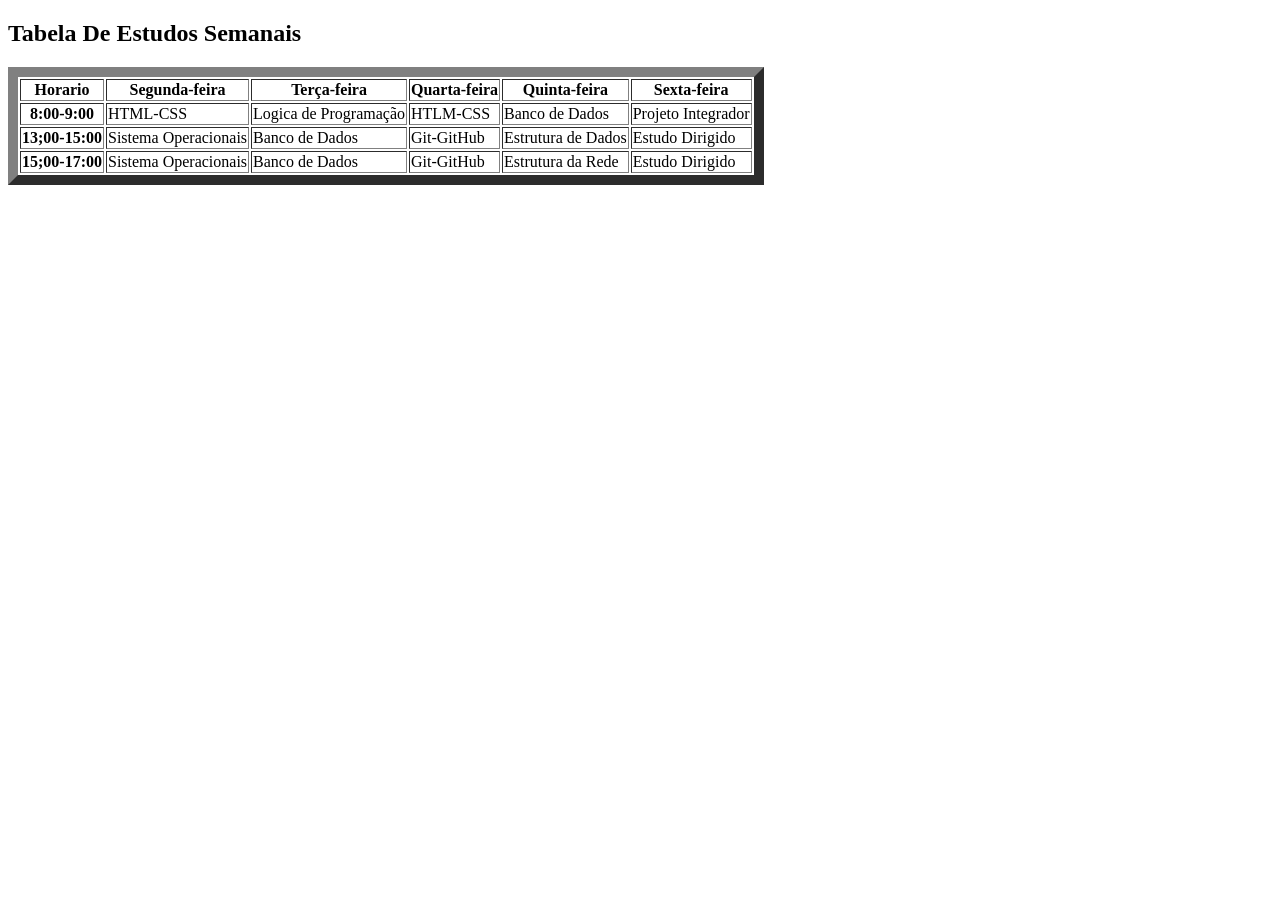
<file: Tabela 1/index.html>
<!DOCTYPE html>
<html lang="en">
<head>
    <meta charset="UTF-8">
    <meta name="viewport" content="width=device-width, initial-scale=1.0">
    <title>tabela</title>
</head>
<body>
<h2>Tabela De Estudos Semanais</h2>
<table border = "10">

<tr>

<th>Horario</th>
<th>Segunda-feira</th>
<th>Terça-feira</th>
<th>Quarta-feira</th>
<th>Quinta-feira</th>
<th>Sexta-feira</th>
</tr>
<thead>
<tbody>
<tr>
<th>8:00-9:00</th>
<td>HTML-CSS</td>
<td>Logica de Programação</td>
<td>HTLM-CSS</td>
<td>Banco de Dados</td>
<td>Projeto Integrador</td>
</tr>

<tr>
<th>13;00-15:00</th>
<td>Sistema Operacionais</td>
<td>Banco de Dados</td>
<td>Git-GitHub</td>
<td>Estrutura de Dados</td>
<td>Estudo Dirigido</td>
</tr>
<th>15;00-17:00</th>
<td>Sistema Operacionais</td>
<td>Banco de Dados</td>
<td>Git-GitHub</td>
<td>Estrutura da Rede</td>
<td>Estudo Dirigido</td>





</tr>





</table>







</body>
</html>
</file>
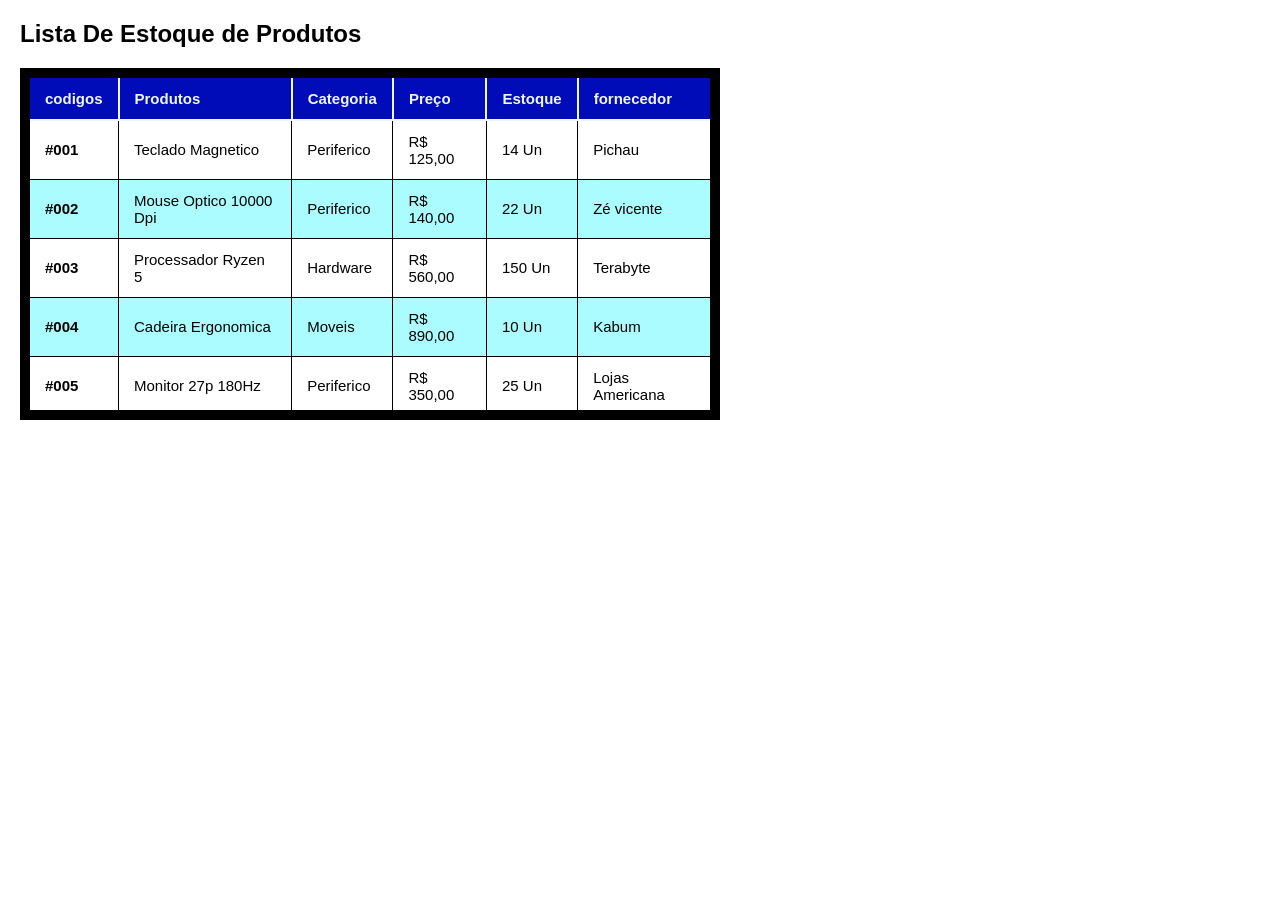
<file: Tabela 2/index.html>
<!DOCTYPE html>
<html lang="en">
<head>
    <meta charset="UTF-8">
    <meta name="viewport" content="width=device-width, initial-scale=1.0">
    <title>Tabela2</title>
    <link rel="stylesheet" href="style.css">
</head>
<body>
    
<h2>Lista De Estoque de Produtos</h2>

<table>
<thead>
<th>codigos</th>
<th>Produtos</th>
<th>Categoria</th>
<th>Preço</th>
<th>Estoque</th>
<th>fornecedor</th>
</tr>
</thead>
<tbody>
<tr>

<th>#001</th>
<td>Teclado Magnetico</td>
<td>Periferico</td>
<td>R$ 125,00 </td>
<td>14 Un</td>
<td>Pichau</td>
</tr>
<tr>




<th>#002</th>
<td>Mouse Optico 10000 Dpi</td>
<td>Periferico</td>
<td>R$ 140,00 </td>
<td>22 Un</td>
<td>Zé vicente</td>
</tr>
<tr>

<th>#003</th>
<td>Processador Ryzen 5</td>
<td>Hardware</td>
<td>R$ 560,00 </td>
<td>150 Un</td>
<td>Terabyte</td>
</tr>
<tr>

<th>#004</th>
<td>Cadeira Ergonomica</td>
<td>Moveis</td>
<td>R$ 890,00 </td>
<td>10 Un</td>
<td>Kabum</td>
</tr>
<tr>

<th>#005</th>
<td>Monitor 27p 180Hz</td>
<td>Periferico</td>
<td>R$ 350,00 </td>
<td>25 Un</td>
<td>Lojas Americana</td>
</tr>
<tr>


</table>







</body>
</html>
</file>
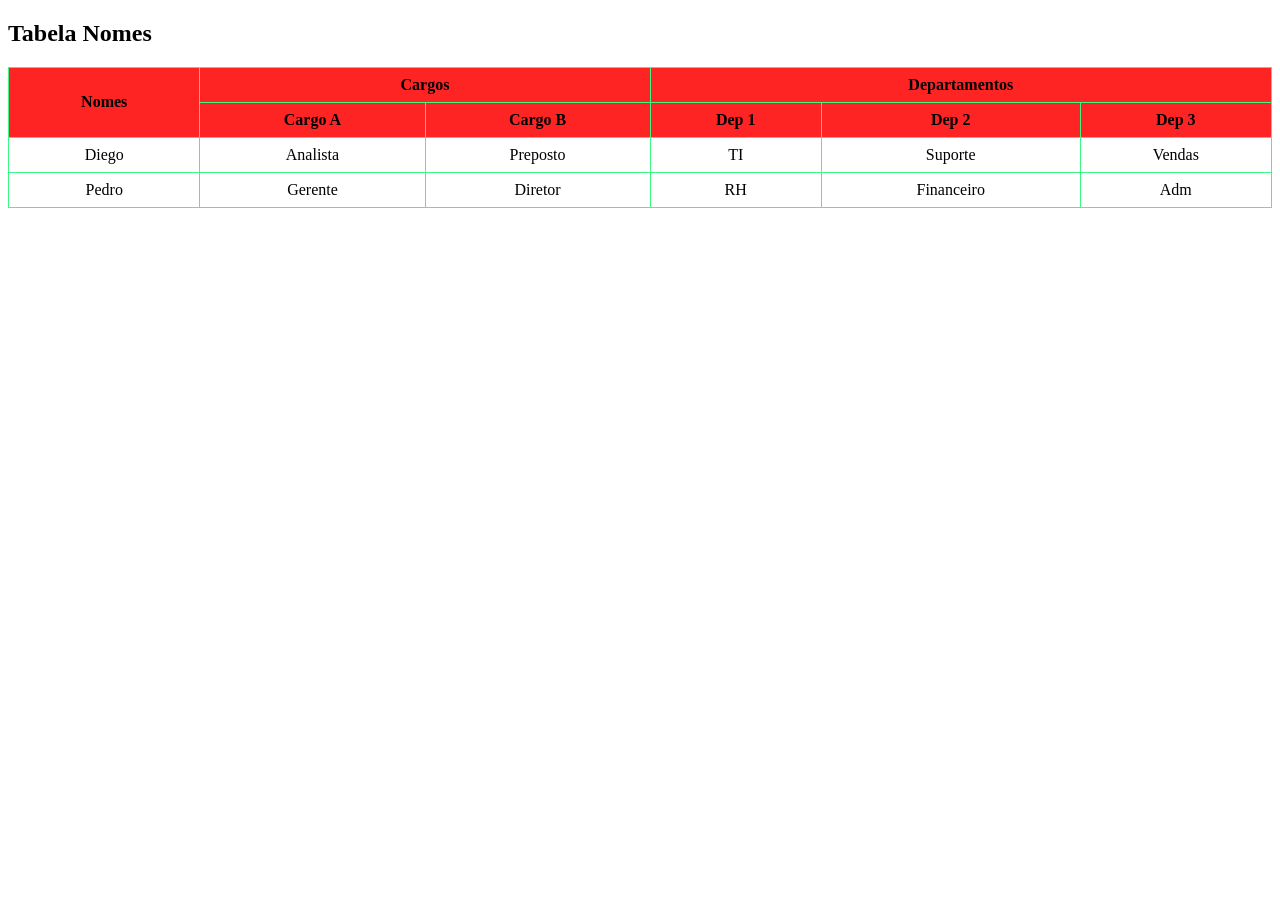
<file: Tabela 4/index.html>
<!DOCTYPE html>
<html lang="pt-BR">
<head>
    <meta charset="UTF-8">
    <meta name="viewport" content="width=device-width, initial-scale=1.0">
    <link rel="stylesheet" href="style.css">
    <title>Tabela4</title>
    <style>
       
    </style>
</head>
<body>

    <h2>Tabela Nomes</h2>

    <table>
        <thead>
            <tr>
                
                <th rowspan="2">Nomes</th>
                <th colspan="2">Cargos</th>
                <th colspan="3">Departamentos</th>
            </tr>
            <tr>
                
                <th>Cargo A</th>
                <th>Cargo B</th>
                <th>Dep 1</th>
                <th>Dep 2</th>
                <th>Dep 3</th>
            </tr>
        </thead>
        <tbody>
            <tr>
                <td>Diego</td>
                <td>Analista</td>
                <td>Preposto</td>
                <td>TI</td>
                <td>Suporte</td>
                <td>Vendas</td>
            </tr>
            <tr>
                <td>Pedro</td>
                <td>Gerente</td>
                <td>Diretor</td>
                <td>RH</td>
                <td>Financeiro</td>
                <td>Adm</td>
            </tr>
        </tbody>
    </table>

</body>
</html>
</file>
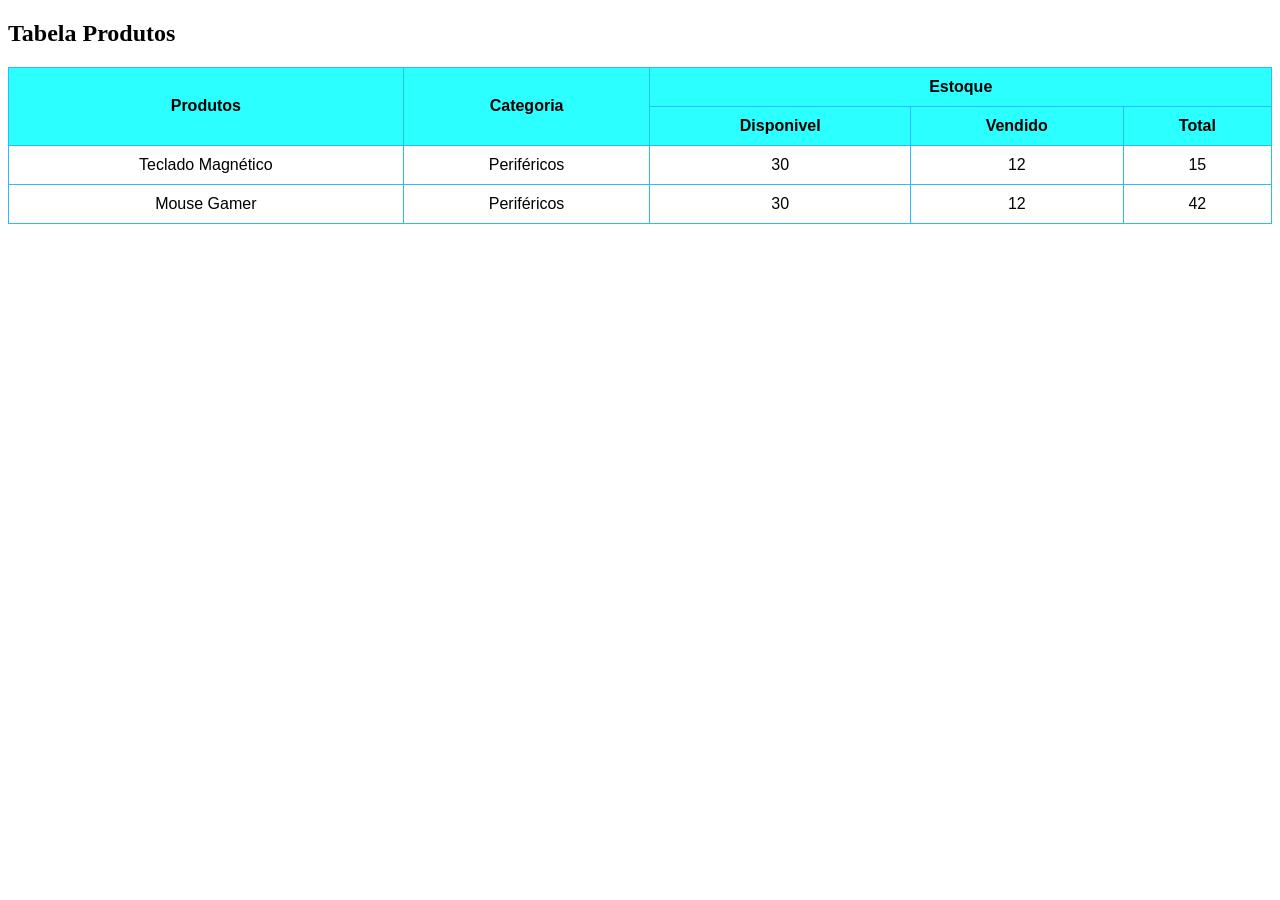
<file: Tabela 5/index.html>
<!DOCTYPE html>
<html lang="pt-br">
<head>
    <meta charset="UTF-8">
    <meta name="viewport" content="width=device-width, initial-scale=1.0">
    <link rel="stylesheet" href="style.css">
    <title>Tabela5</title>
</head>
<body>
    
<h2>Tabela Produtos</h2>

<table>
<thead>
    <tr>
<th rowspan="2">Produtos</th>
<th rowspan="2">Categoria</th>
<th colspan="3">Estoque</th>
</tr>

<tr>

<th>Disponivel</th>
<th>Vendido</th>
<th>Total</th>
</tr>

<tr>
</thead>
<tbody>

<td>Teclado Magnético</td>
<td>Periféricos</td>
<td>30</td>
<td>12</td>
<td>15</td>
</tr>
<tr>

<td>Mouse Gamer</td>
<td>Periféricos</td>
<td>30</td>
<td>12</td>
<td>42</td>
</tr>

</tbody>
</table>





</body>
</html>
</file>
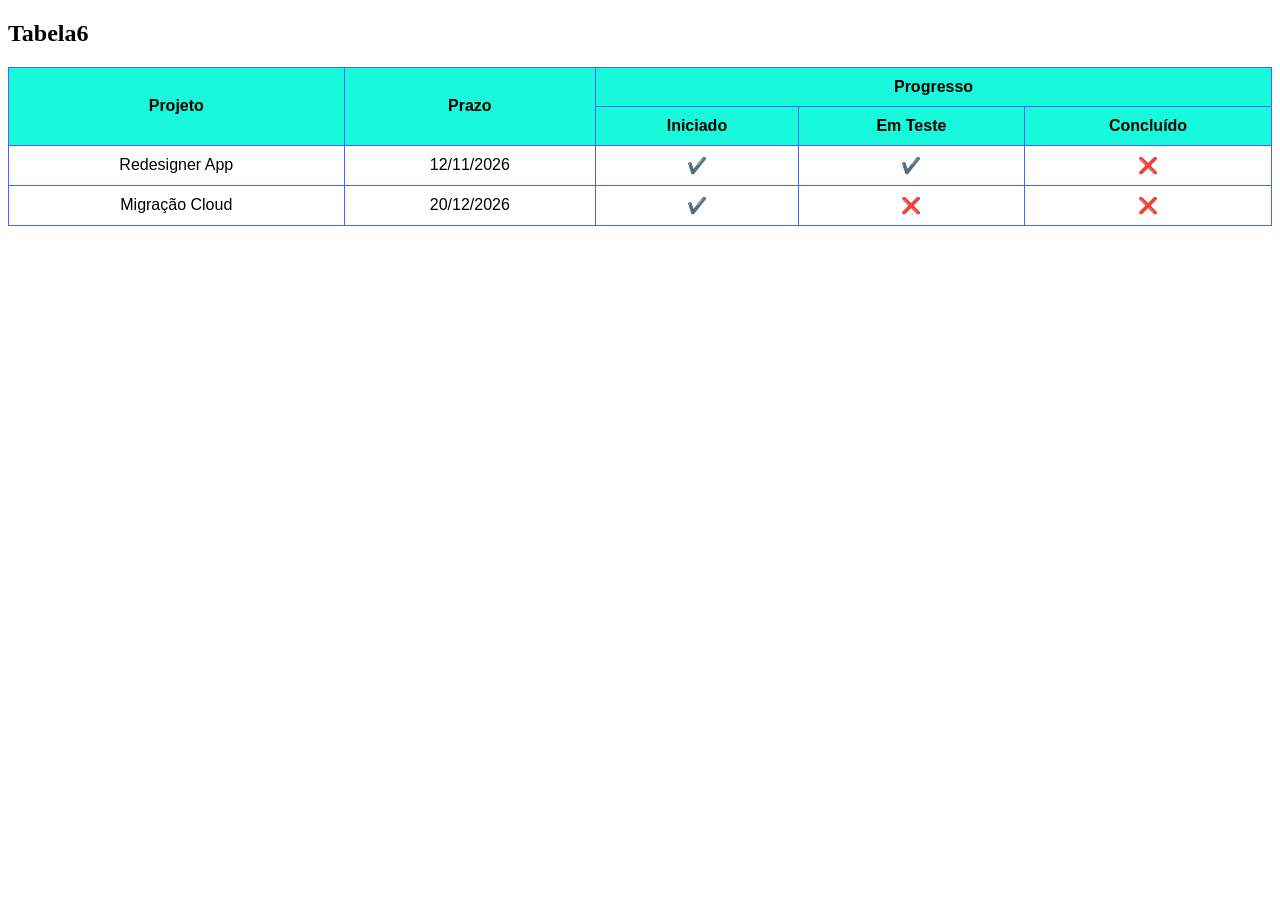
<file: Tabela 6/index.html>
<!DOCTYPE html>
<html lang="pt-br">
<head>
    <meta charset="UTF-8">
    <meta name="viewport" content="width=device-width, initial-scale=1.0">
    <link rel="stylesheet" href="style.css">
    <title>Tabelinha6</title>
    <style>

        
    </style>
</head>
<body>
    
    <h2>Tabela6</h2>

    <table>
        <thead>
            <tr>
               
                <th rowspan="2">Projeto</th>
                <th rowspan="2">Prazo</th>
                <th colspan="3">Progresso</th>
            </tr>
            <tr>
                
                <th>Iniciado</th>
                <th>Em Teste</th>
                <th>Concluído</th>
            </tr>
        </thead>
        <tbody>
            <tr>
                <td>Redesigner App</td>
                <td>12/11/2026</td>
                <td>✔️</td>
                <td>✔️</td>
                <td>❌</td>
            </tr>
            <tr>
                <td>Migração Cloud</td>
                <td>20/12/2026</td>
                <td>✔️</td>
                <td>❌</td>
                <td>❌</td>
            </tr>
        </tbody>
    </table>
    
</body>
</html>
</file>
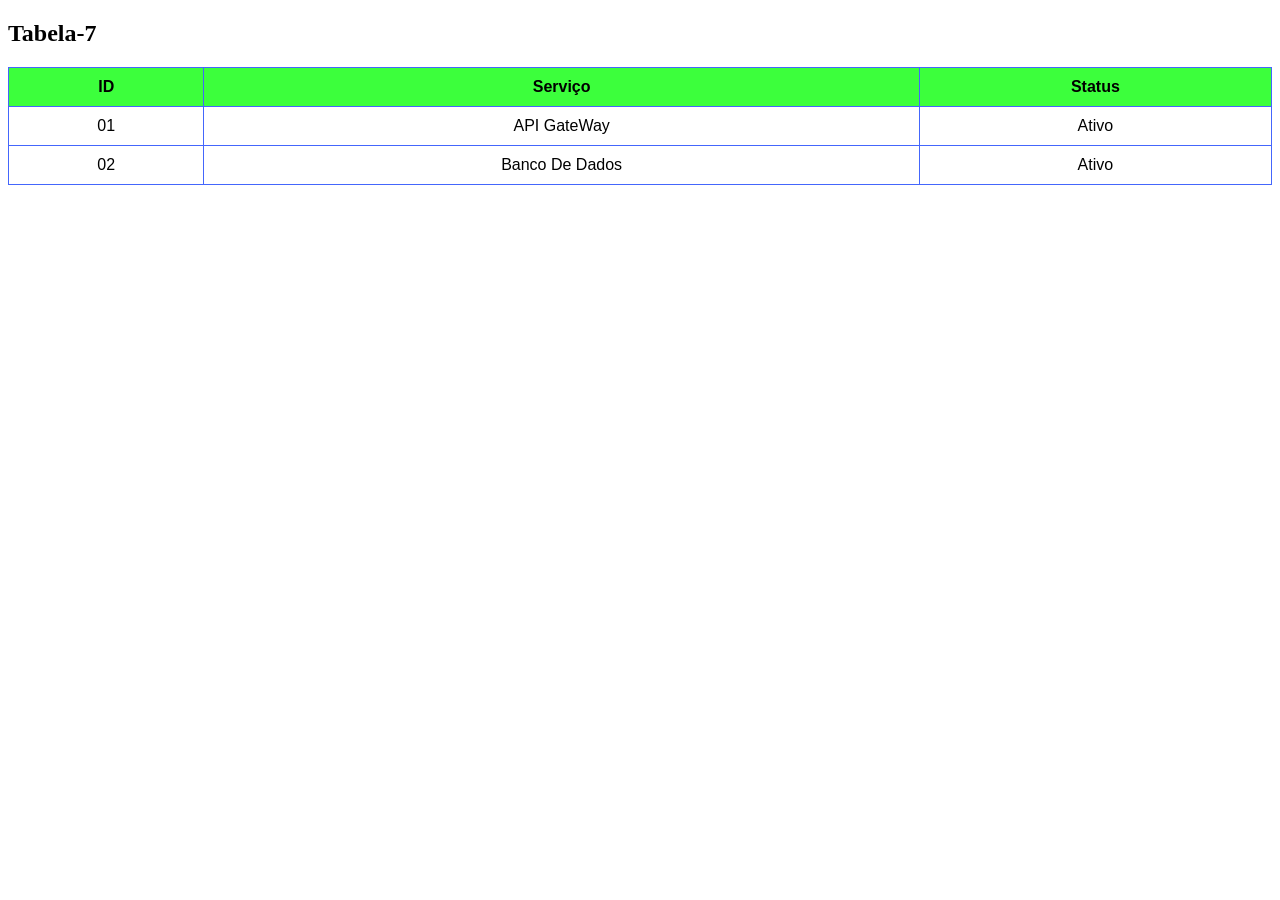
<file: Tabela 7/index.html>
<!DOCTYPE html>
<html lang="pt-br">
<head>
    <meta charset="UTF-8">
    <meta name="viewport" content="width=device-width, initial-scale=1.0">
    <link rel="stylesheet" href="style.css">
    <title>Tabela 7</title>
</head>
<body>

    <h2>Tabela-7</h2>

    <table border="1">
        <thead>
            <tr>
                <th rowspan="2">ID</th>
                <th rowspan="2">Serviço</th>
                <th colspan="3">Status</th> 
            </tr>
            <tr>
            </tr>
        </thead>
        <tbody>
            <tr>
                <td>01</td> 
                <td>API GateWay</td> 
                <td>Ativo</td>
            </tr>

        </thead>
        <tbody>
            <tr>
        <td>02</td> 
          <td>Banco De Dados</td> 
        <td>Ativo</td>



        </tbody>
    </table>

</body>
</html>
</file>
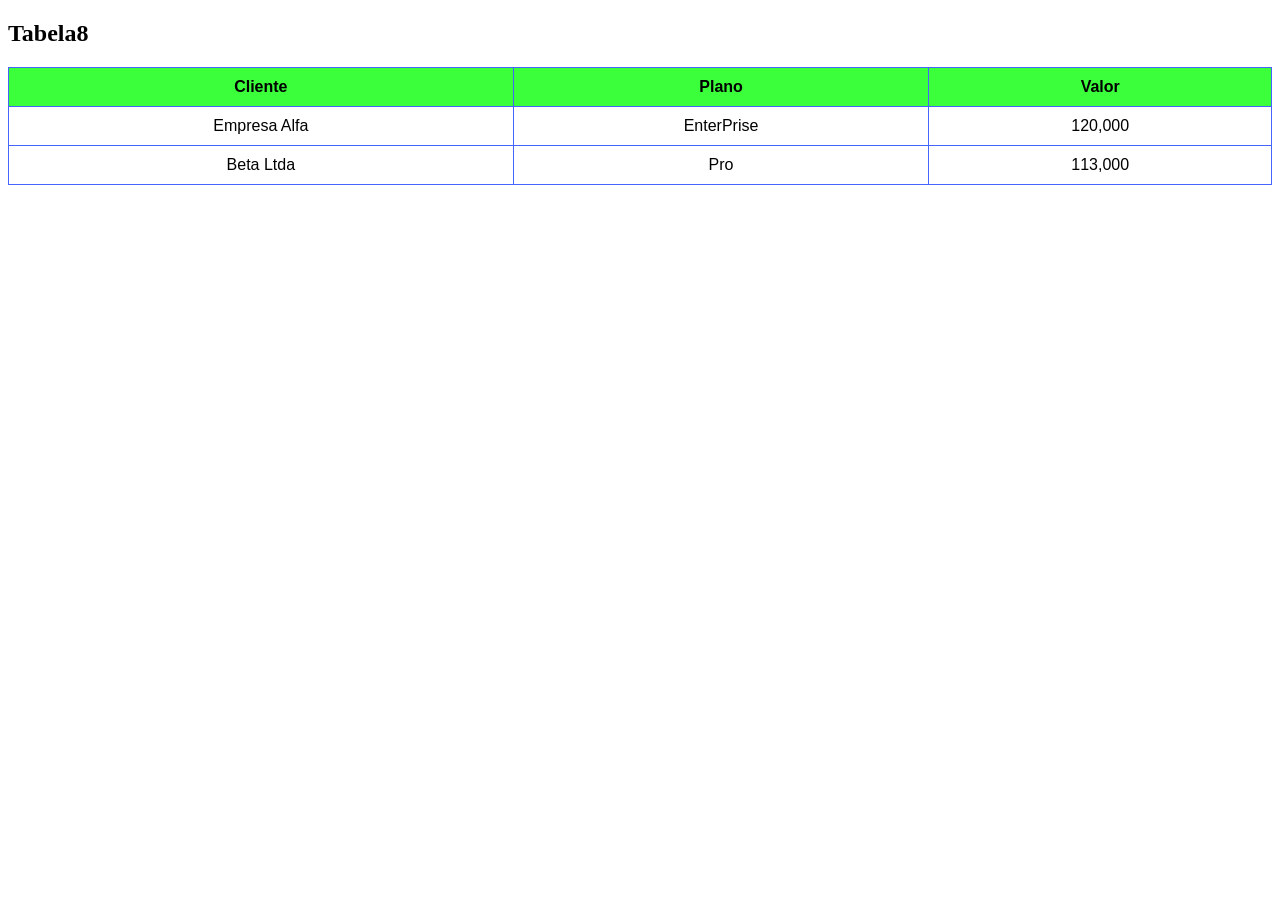
<file: Tabela 8/index.html>
<!DOCTYPE html>
<html lang="en">
<head>
    <meta charset="UTF-8">
    <meta name="viewport" content="width=device-width, initial-scale=1.0">
    <link rel="stylesheet" href="style.css">
    <title>Document</title>
</head>
<body>
    
<h2>Tabela8</h2>

<table border="1">

<thead>
            <tr>
                <th rowspan="2">Cliente</th>
                <th rowspan="2">Plano</th>
                <th colspan="3">Valor</th> 
            </tr>
            <tr>
            </tr>
            </thead>
            <tbody>
            <tr>
            
            <td>Empresa Alfa</td>
            <td>EnterPrise</td>
            <td>120,000</td>
            </tr>
            <tr>

            <td>Beta Ltda</td>
            <td>Pro</td>
            <td>113,000</td>




            </thead>
             <tbody>
             











</table>







</body>
</html>
</file>
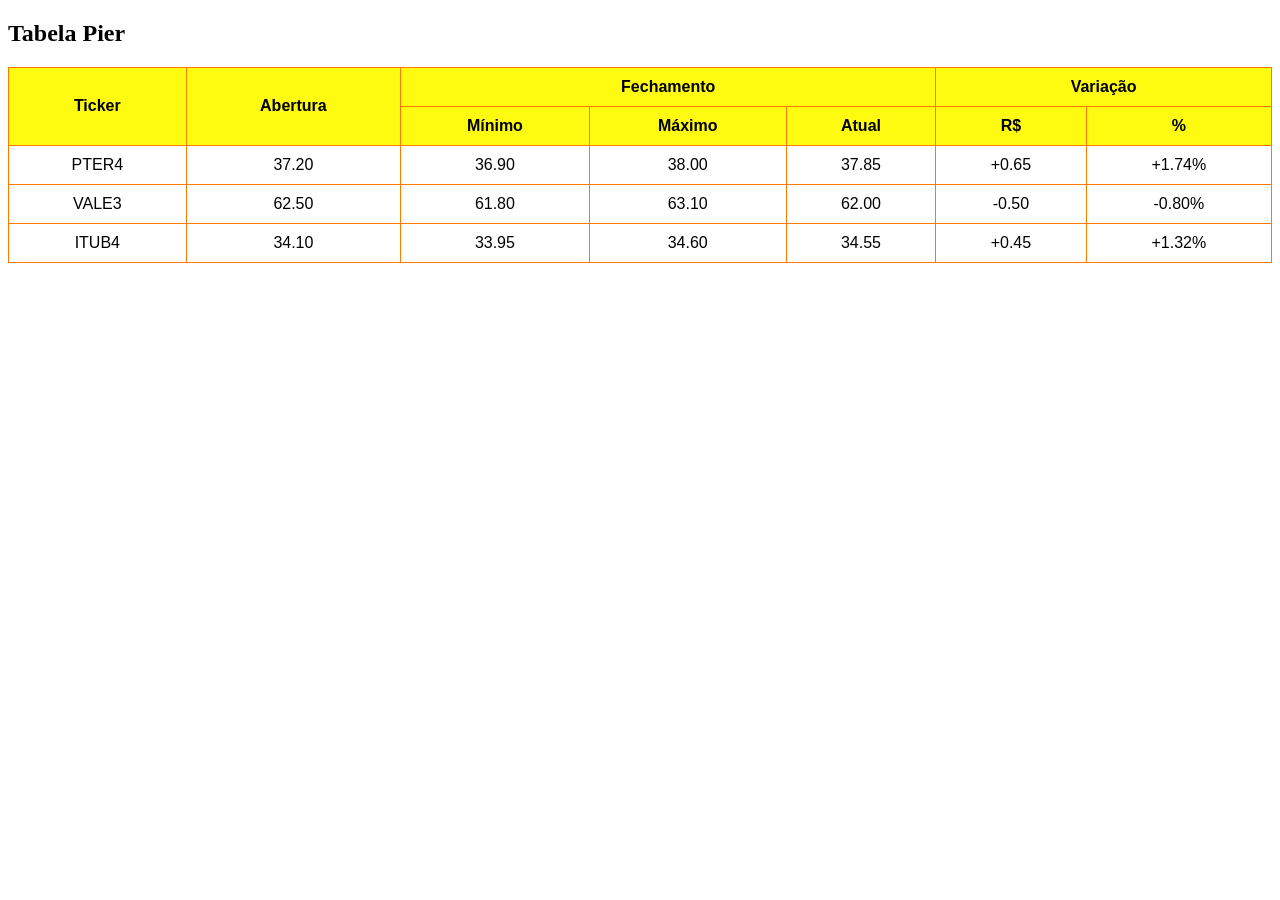
<file: Tabela 9/index.html>
<!DOCTYPE html>
<html lang="pt-br">
<head>
    <meta charset="UTF-8">
    <meta name="viewport" content="width=device-width, initial-scale=1.0">
    <link rel="stylesheet" href="style.css">
    <title>Tabela9</title>
</head>
<body>
    
    <h2>Tabela Pier</h2>

    <table border="1">
        <thead>
            <tr>
                <th rowspan="2">Ticker</th>
                <th rowspan="2">Abertura</th>
                <th colspan="3">Fechamento</th> 
                <th colspan="2">Variação</th>
            </tr>
            <tr>
                
                <th>Mínimo</th>
                <th>Máximo</th>
                <th>Atual</th>
                
                <th>R$</th>
                <th>%</th>
            </tr>
        </thead>
        <tbody>
           
            <tr>
                <td>PTER4</td>
                <td>37.20</td>
                <td>36.90</td>
                <td>38.00</td>
                <td>37.85</td>
                <td>+0.65</td>
                <td>+1.74%</td>
            </tr>
         
            <tr>
                <td>VALE3</td>
                <td>62.50</td>
                <td>61.80</td>
                <td>63.10</td>
                <td>62.00</td>
                <td>-0.50</td>
                <td>-0.80%</td>
            </tr>
            
            <tr>
                <td>ITUB4</td>
                <td>34.10</td>
                <td>33.95</td>
                <td>34.60</td>
                <td>34.55</td>
                <td>+0.45</td>
                <td>+1.32%</td>
            </tr>
        </tbody>
    </table>

</body>
</html>
</file>
<file: Tabela 2/style.css>
body{
font-family: Arial, Helvetica, sans-serif;
margin: 20px;

}

table{
width: 100%;
max-width: 700px;
border: 10px solid;
border-collapse:collapse ;
font-size: 15px;

}

th, td{
padding:12px 15px;
text-align: left;
border: 1px solid;


}

thead th{
border: 2px solid;
background-color: rgb(0, 12, 184);
color: aliceblue;
font-weight: bold;

}

tbody tr:nth-child(even){
background-color: rgb(170, 252, 255);

}
</file>
<file: Tabela 4/style.css>
table {
            border-collapse: collapse;
            width: 100%;
        }
        th, td {
            border: 1px solid rgb(62, 247, 133);
            padding: 8px;
            text-align: center;
        }
        th {
            background-color: #ff2424;
        }
</file>
<file: Tabela 5/style.css>
table {
            border-collapse: collapse;
            width: 100%;
            font-family: Arial, sans-serif;
        }
        th, td {
            border: 1px solid #28bbff;
            padding: 10px;
            text-align: center;
        }
        th {
            background-color: #2cffff;
        }
</file>
<file: Tabela 6/style.css>
table {
            border-collapse: collapse;
            width: 100%;
            font-family: Arial, sans-serif;
        }
        th, td {
            border: 1px solid #4466fc;
            padding: 10px;
            text-align: center;
        }
        th {
            background-color: #18f8da;
        }
</file>
<file: Tabela 7/style.css>
table {
            border-collapse: collapse;
            width: 100%;
            font-family: Arial, sans-serif;
        }
        th, td {
            border: 1px solid #4466fc;
            padding: 10px;
            text-align: center;
        }
        th {
            background-color: #3cff3c;
        }
</file>
<file: Tabela 8/style.css>
table {
            border-collapse: collapse;
            width: 100%;
            font-family: Arial, sans-serif;
        }
        th, td {
            border: 1px solid #4466fc;
            padding: 10px;
            text-align: center;
        }
        th {
            background-color: #3cff3c;
        }
</file>
<file: Tabela 9/style.css>
table {
            border-collapse: collapse;
            width: 100%;
            font-family: Arial, sans-serif;
        }
        th, td {
            border: 1px solid #ff7b00;
            padding: 10px;
            text-align: center;
        }
        th {
            background-color: #fffb10;
        }
</file>
